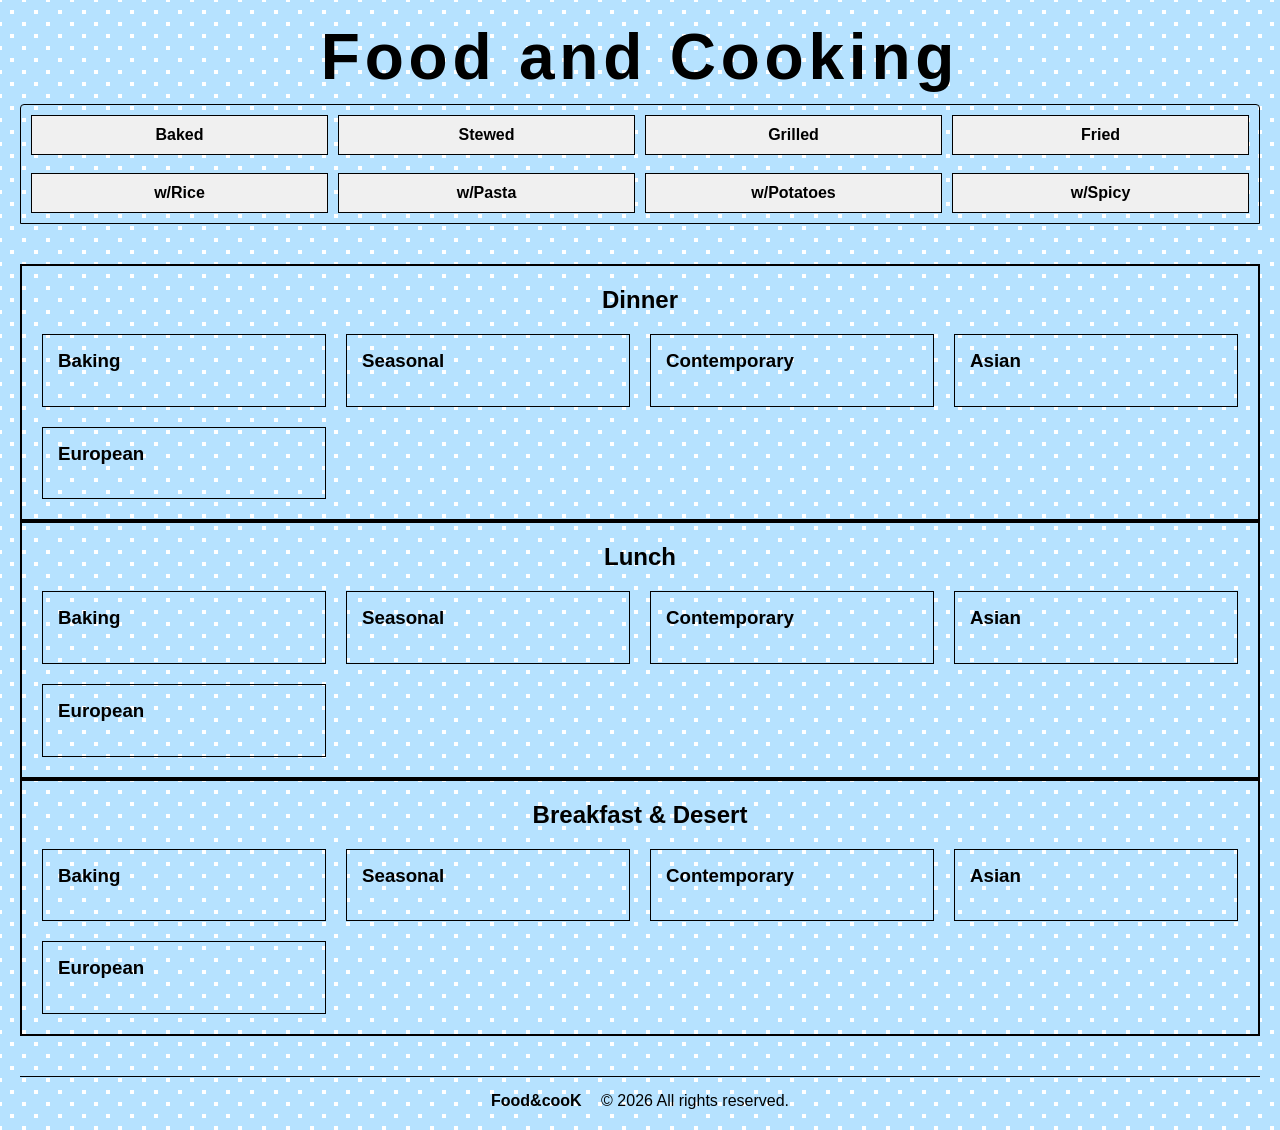
<file: index-f&c.html>
<!DOCTYPE html>
<html lang="en">
<head>
    <meta charset="UTF-8">
    <meta name="viewport" content="width=device-width, initial-scale=1.0">
    <title>Food&cooK</title>
    <link rel="stylesheet" href="style.css">
</head>
<body>

    <header class="hdr">
        <div class="col-12">
            <h1>Food and Cooking</h1>
        </div>
    </header>

    <nav class="menu-nav">
        <div class="row">
            <div class="col-12">
                <ul class="button-menu">
                    <li><a href="index-folder.html#bakg">Baked</a></li>
                    <li><a href="index-folder.html#stwd">Stewed</a></li>
                    <li><a href="index-folder.html#grld">Grilled</a></li>
                    <li><a href="index-folder.html#frid">Fried</a></li>
				</ul>
            </div>
        </div>
		<br>
        <div class="row">
            <div class="col-12">
                <ul class="button-menu">
                    <li><a href="index-folder.html#rice">w/Rice</a></li>
                    <li><a href="index-folder.html#past">w/Pasta</a></li>
                    <li><a href="index-folder.html#pots">w/Potatoes</a></li>
                    <li><a href="index-folder.html#spcy">w/Spicy</a></li>
                </ul>
            </div>
        </div>
    </nav>

    <main class="main">
      <div class="eatg-section">
                <div class="box-content">
                    <h2>Dinner</h2>
                </div>
        <div class="grid-row">
		
            <div class="box-section">
                <div class="box-content">
                    <h3>Baking</h3>
                </div>
            </div>
            <div class="box-section">
                <div class="box-content">
                    <h3>Seasonal</h3>
                </div>
            </div>
            <div class="box-section">
                <div class="box-content">
                    <h3>Contemporary</h3>
                </div>
            </div>
            <div class="box-section">
                <div class="box-content">
                    <h3>Asian</h3>
                </div>
            </div>
            <div class="box-section">
                <div class="box-content">
                    <h3>European</h3>
                </div>
            </div>
        </div>
      </div>
	  
      <div class="eatg-section">
                <div class="box-content">
                    <h2>Lunch</h2>
                </div>
        <div class="grid-row">
		
            <div class="box-section">
                <div class="box-content">
                    <h3>Baking</h3>
                </div>
            </div>
            <div class="box-section">
                <div class="box-content">
                    <h3>Seasonal</h3>
                </div>
            </div>
            <div class="box-section">
                <div class="box-content">
                    <h3>Contemporary</h3>
                </div>
            </div>
            <div class="box-section">
                <div class="box-content">
                    <h3>Asian</h3>
                </div>
            </div>
            <div class="box-section">
                <div class="box-content">
                    <h3>European</h3>
                </div>
            </div>
        </div>
      </div>
	        <div class="eatg-section">
                <div class="box-content">
                    <h2>Breakfast & Desert</h2>
                </div>
        <div class="grid-row">
		
            <div class="box-section">
                <div class="box-content">
                    <h3>Baking</h3>
                </div>
            </div>
            <div class="box-section">
                <div class="box-content">
                    <h3>Seasonal</h3>
                </div>
            </div>
            <div class="box-section">
                <div class="box-content">
                    <h3>Contemporary</h3>
                </div>
            </div>
            <div class="box-section">
                <div class="box-content">
                    <h3>Asian</h3>
                </div>
            </div>
            <div class="box-section">
                <div class="box-content">
                    <h3>European</h3>
                </div>
            </div>
        </div>
      </div>
    </main>

    <footer class="ftr">
        <div class="col-12">
            <span class="site-name">Food&cooK</span>
            <span class="copyright">&copy; 2026 All rights reserved.</span>
        </div>
    </footer>

</body>
</html>
</file>
<file: style.css>
#sortBtn {
    background-color: #000000;
    color: #ffffff;
    border: 1px solid #000;
    border-bottom-left-radius: 4px;
    border-bottom-right-radius: 4px;
    letter-spacing: 1.5px; /* Spreads the text letters out slightly */
    cursor: pointer;
    transition: background-color 0.2s ease, color 0.2s ease;
}

#sortBtn:hover {
    background-color: #ffffff;
    color: #000000;
}

* { 
  box-sizing: border-box; 
}

body {
  font-family: Arial, sans-serif;
  text-align: center;
  margin: 0;
  padding: 20px;
  display: flex;
  flex-direction: column;
  min-height: 100vh;

  /* Polka Dot CSS Background Pattern */
  background-color: #B6E2FF;
  background-image: 
    radial-gradient(#ffffff 15%, transparent 15%),
    radial-gradient(#ffffff 15%, transparent 15%);
  background-size: 24px 24px;
  background-position: 0 0, 12px 12px;
}

main {
  padding: 20px 0; /* 20px top/bottom, 0 left/right */
}
/* ==========================================================================
   2. Header & Navigation
   ========================================================================== */
.hdr { 
  letter-spacing: 0.3em; 
  padding-bottom: 10px; 
}

.hdr h1 { 
  margin: 0; 
  font-size: 4rem; 
}

.small-text {
    font-size: 0.6em;
    vertical-align: middle; /* Optional: keeps the text aligned nicely */
}

.menu-nav {
  padding: 10px;  
  border: 1px solid #000;
border-top-left-radius: 4px;
border-top-right-radius: 4px;
}

.button-menu { 
  list-style: none; 
  padding: 0; 
  margin: 0; 
  display: flex; 
  gap: 10px; 
}

.button-menu li { 
  flex: 1; 
}

.button-menu a { 
  display: block; 
  text-decoration: none; 
  color: #000; 
  background: #f0f0f0; 
  border: 1px solid #000; 
  padding: 10px 0; 
  font-weight: bold; 
  transition: background 0.2s, color 0.2s; 
}

.button-menu a:hover { 
  background: #000; 
  color: #fff; 
}

/* ==========================================================================
   3. Main Content Area & Layouts
   ========================================================================== */
.main { 
  flex: 1; 
  margin: 20px 0; 
  width: 100%;
}

.menu {
  padding: 10px; 
}


.eatg-section h2 {
  margin-top: 0;
}
.eatg-section {
  border: 2px solid #000000;
  padding: 20px;
  box-sizing: border-box;
}

/* Flexible Base Row */
.grid-row {
  display: grid;
  gap: 20px;
  width: 100%;
}

/* 2. Target and shrink ONLY the ingredients text */
.recipe .ingred p {
  font-size: 11px; /* Adjust this value down or up as preferred */
}

/* 3. Target and shrink ONLY the instructions text */
.recipe .instrtn p {
  font-size: 11px; /* Adjust this value down or up as preferred */
}

/* 1. Outer Container Box */
.recipe {

  border: 3px solid #111111;
  padding: 15px;
  display: block;
  width: 100%;
  box-sizing: border-box;
  border-radius: 8px;
  background-color: #fafafa;
  
  /* Vertical scrolling adjustments */
  max-height: 70vh; /* Gives the card more height before scrolling */
  overflow-y: auto; 
}

/* 2. Inner Content Boxes */
.recipe .title, .recipe .ingred, .recipe .instrtn {
  border: 1px solid #666666; /* Thinner, lighter internal borders */
  padding: 10px; /* Padding keeps content clean inside inner boxes */
  margin: 12px 0; /* Separation margin between the stacked inner boxes */
  background-color: #ffffff; /* Solid white fill to make inner text pop */
  border-radius: 4px; /* Slightly rounds the inner box corners */
  box-sizing: border-box;
}

.recipe .timestamp {
  font-size: 0.65em;           /* Scaled down to be 65% of the title box's text scale */
  text-transform: uppercase;   
  letter-spacing: 0.1em;       
  color: #777777;              
  text-align: left;            
  margin: 0 0 4px 4px;         
  font-weight: bold;           
}

/* Structural rule to make the photo fit perfectly within the layer scheme */
.recipe img {
  max-height: 220px;
  object-fit: cover;
  display: block;
  width: 100%;
  height: auto;
  border: 1px solid #666666; /* Gives the photo its own inner layer box */
  border-radius: 4px;
  margin: 12px 0;
}

/* Simple layout spacer for the final link */
.recipe a {
  display: inline-block;
  margin-top: 4px;
  font-weight: bold;
  color: #0066cc;
  text-decoration: none;
}

.recipe a:hover {
  text-decoration: underline;
}

/* Customizes the scrollbar width for WebKit browsers (Chrome, Safari, Edge) */
.recipe::-webkit-scrollbar {
  width: 6px;
}

/* Customizes the draggable scrollbar handle */
.recipe::-webkit-scrollbar-thumb {
  background-color: #cccccc;
  border-radius: 4px;
}
/* ==========================================================================
   4. Content Blocks & Cards
   ========================================================================== */
.box-section { 
  border: 1px solid #000; 
  padding: 15px; 
  text-align: left;
}

.box-content { 
  overflow-wrap: break-word; 
  width: 100%;
}

.box-content h3 { 
  margin-top: 0; 
}

.box-content img { 
  width: 100%; 
  height: auto; 
  display: block; 
}

/* ==========================================================================
   4. Content Blocks & Cards
   ========================================================================== */
/* Smooth scrolling to anchor links */ 
html { 
    scroll-behavior: smooth; 
} 

/* ==========================================================================
   5. Footer
   ========================================================================== */
.ftr { 
  border-top: 1px solid #000; 
  padding-top: 15px; 
}

.site-name { 
  margin-right: 15px; 
  font-weight: bold; 
}

    /*<- - - - - - - - Media Queries - - - - - - - >*/
/* ==========================================================================
   Strict Multi-Step Breakpoints (1 to 5 Columns)
   ========================================================================= */

/* STEP 1: Smartphones (Up to 599px) -> 1 Column */
@media screen and (max-width: 599px) {
  .grid-row {
    grid-template-columns: 1fr;
  }
}

/* STEP 2: Small Tablets (600px to 899px) -> 2 Columns */
@media screen and (min-width: 600px) and (max-width: 899px) {
  .grid-row {
    grid-template-columns: repeat(2, 1fr);
  }
}

/* STEP 3: Large Tablets / Landscape (900px to 1199px) -> 3 Columns */
@media screen and (min-width: 900px) and (max-width: 1199px) {
  .grid-row {
    grid-template-columns: repeat(3, 1fr);
  }
}

/* STEP 4: Standard Desktops (1200px to 1599px) -> 4 Columns */
@media screen and (min-width: 1200px) and (max-width: 1599px) {
  .grid-row {
    grid-template-columns: repeat(4, 1fr);
  }
}

/* STEP 5: Large/Ultrawide Desktops (1600px and up) -> 5 Columns */
@media screen and (min-width: 1600px) {
  .grid-row {
    grid-template-columns: repeat(5, 1fr);
  }
}

/* Style the title button to remove default browser button styles */
.title-btn {
    background: none;
    border: none;
    font-size: 1.5rem;
    font-weight: bold;
    cursor: pointer;
    padding: 0;
    color: inherit;
}

/* Base text style matching your original layout */
.title-text-btn {
    background: none;
    border: none;
    padding: 0;
    margin: 0;
    font: inherit;
    color: inherit;
    text-align: inherit;
    cursor: text;
    outline: none;
}

/* Switches cursor to a pointer ONLY on hover to signal clickability */
.title-text-btn:hover {
    cursor: pointer;
    text-decoration: underline; /* Optional visual hint */
}

/* Modal layout configuration */
.modal {
    position: fixed;
    top: 0;
    left: 0;
    width: 100%;
    height: 100%;
    background-color: rgba(0, 0, 0, 0.5);
    display: flex;
    justify-content: center;
    align-items: center;
    z-index: 1000;
}

.hidden { display: none; }

.modal-content {
    background: white;
    padding: 24px;
    border-radius: 8px;
    width: 90%;
    max-width: 450px;
    box-shadow: 0 4px 10px rgba(0,0,0,0.2);
}

/* Inherits original styles perfectly */
.title-text-div {
    font: inherit;
    color: inherit;
    text-align: inherit;
    margin: 0;
    padding: 0;
}

/* Optional helper to show it can be clicked when hovered */
.title-text-div:hover {
    cursor: pointer;
}

.form-group { margin-bottom: 16px; }
.form-group label { display: block; margin-bottom: 6px; font-weight: 600; font-size: 0.9rem; }
.form-group input, .form-group textarea { width: 100%; padding: 8px; border: 1px solid #ccc; border-radius: 4px; box-sizing: border-box; }
.form-actions { display: flex; justify-content: flex-end; gap: 12px; margin-top: 20px; }
.btn-primary { background: #007bff; color: white; border: none; padding: 8px 16px; border-radius: 4px; cursor: pointer; }
.btn-secondary { background: #6c757d; color: white; border
</file>
